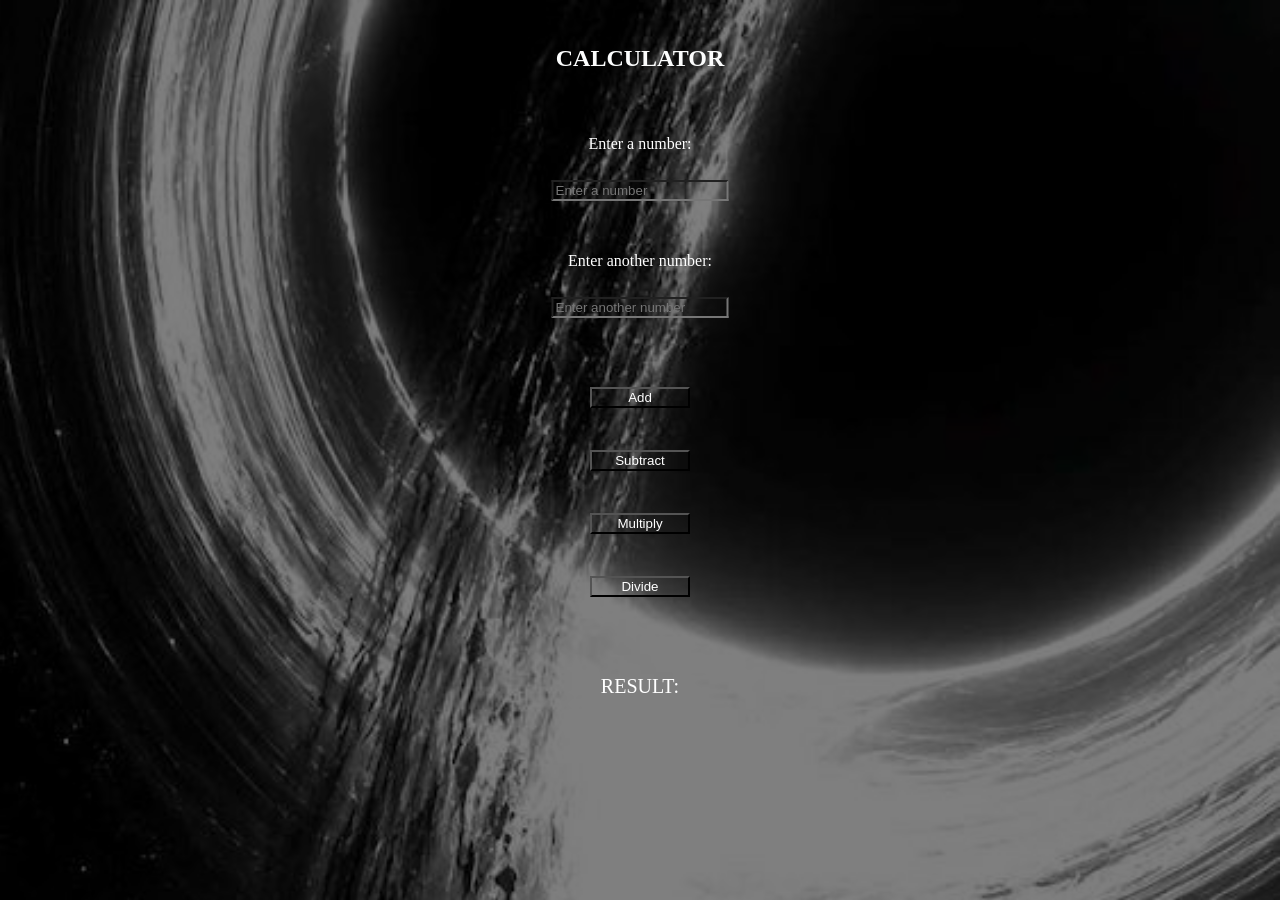
<file: pract.html>
<html> 
<head> 
    <script src="prac.js" defer></script> 
    
    <div style="position: fixed; top: 0; left: 0; width: 100%; height: 100%; background-color: rgba(0, 0, 0, 0.5);"> 
        <h1 style = "color: rgb(252, 253, 253);font-size: 24px; text-align: center; margin-top: 5vh;"> CALCULATOR </h1> 
</head> 
<body background="wallpaper4.jpg" style="background-size: cover; background-repeat: no-repeat; background-attachment: fixed; margin: 0; height: 100vh;"></body> 

    
    <label for="id1" style="color:white; text-align: center; position: fixed; left: 50%; transform: translateX(-50%); top: 15vh;">Enter a number:</label> 
    <input type="number" id="id1" placeholder="Enter a number" style="background-color: rgba(0, 0, 0, 0); position: fixed; color: white; left: 50%; transform: translateX(-50%); top: 20vh;">
    <br><br> 

    <label for="id2" style="color:white; text-align: center; position: fixed; left: 50%; transform: translateX(-50%); top: 28vh;">Enter another number:</label> 
    <input type="number" id="id2" placeholder="Enter another number" style="background-color: rgba(0, 0, 0, 0); position: fixed; color: white; left: 50%; transform: translateX(-50%); top: 33vh;">
    <br><br> 

    
    <button id="add" onclick="add()" style="background-color: rgba(0, 0, 0, 0); text-align: center; position: fixed; color:white; left: 50%; transform: translateX(-50%); top: 43vh; width: 100px;">Add</button>
    <br><br> 
    <button id="sub" onclick="subtract()" style="background-color: rgba(0, 0, 0, 0); text-align: center; position: fixed; color:white; left: 50%; transform: translateX(-50%); top: 50vh; width: 100px;">Subtract</button> 
    <br><br> 
    <button id="mul" onclick="multiply()" style="background-color: rgba(0, 0, 0, 0); text-align: center; position: fixed; color:white; left: 50%; transform: translateX(-50%); top: 57vh; width: 100px;">Multiply</button> 
    <br><br> 
    <button id="div" onclick="divide()" style="background-color: rgba(0, 0, 0, 0); text-align: center; position: fixed; color:white; left: 50%; transform: translateX(-50%); top: 64vh; width: 100px;">Divide</button> 
    <br><br> 

    
    <div id="result" style="background-color: rgba(0, 0, 0, 0); position: fixed; color:white; left: 50%; transform: translateX(-50%); top: 75vh; font-size: 20px;">RESULT: <span id="result-value"></span></div>
    <br><br> 

</body> 
</div> 
</html>
</file>
